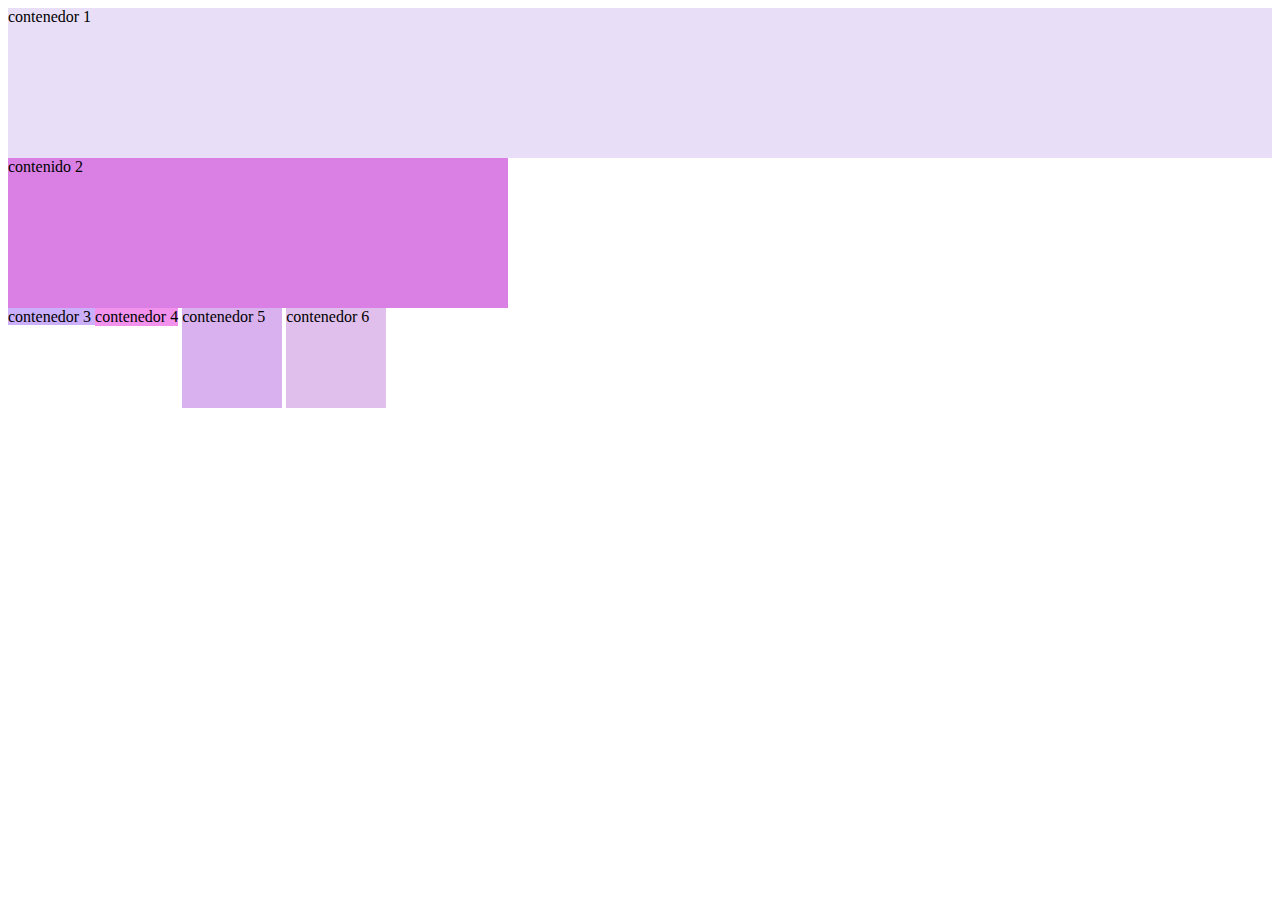
<file: display_4/index.html>
<!DOCTYPE html>
<html lang="en">
<head>
    <meta charset="UTF-8">
    <meta name="viewport" content="width=device-width, initial-scale=1.0">
    <title>DISPLAY</title>
    <link rel="stylesheet" href="./style.css">
</head>
<body>
    <div class="contenedor1">
        contenedor 1
    </div>
    <div class="contenedor2">
        contenido 2
    </div>
    <div class="contenedor3">
        contenedor 3
    </div>
    <div class="contenedor4">
        contenedor 4
    </div>
    <div class="contenedor5">
        contenedor 5
    </div>
    <div class="contenedor6">
        contenedor 6
    </div>
</body>
</html>
</file>
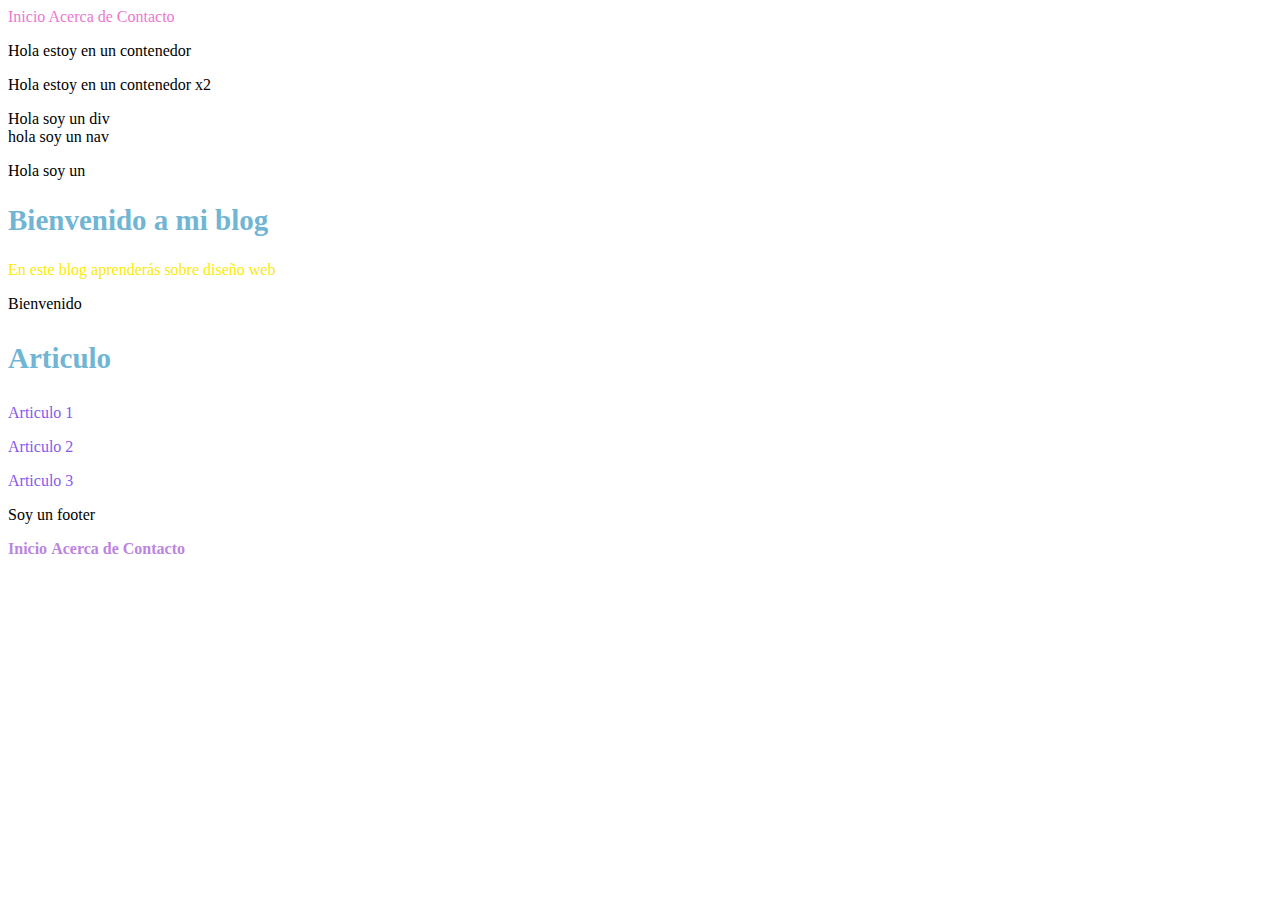
<file: evidencias_2/index.html>
<!DOCTYPE html>
<html lang="es">
<head>
    <meta charset="UTF-8">
    <meta name="viewport" content="width=device-width, initial-scale=1.0">
    <title>Selectores combinadores</title>
    <link rel="stylesheet" href="estilos.css">
</head>
<body>
    <header class="contenedor">
        <nav>
            <a href="#">Inicio</a>
            <a href="#">Acerca de</a>
            <a href="#">Contacto</a>
        </nav>
    </header>

    <div class="contenedor">
        <p>Hola estoy en un contenedor</p>
    </div>
    
    <div class="contenedor">
        <div>
            <p>Hola estoy en un contenedor x2</p>
        </div>
    </div>

    <nav>
        <div class="contenedor">Hola soy un div</div>
    </nav>

    <nav class="contenedor titulo">
        hola soy un nav
    </nav>

    <p>Hola soy un</p>

    <section>
        <h2 class="titulo">Bienvenido a mi blog</h2>
        <p>En este blog aprenderás sobre diseño web</p>
        <p>Bienvenido</p>
    </section>


    <aside>
        <h3>Articulo</h3>
        <p>Articulo 1</p>
        <p>Articulo 2</p>
        <p>Articulo 3</p>
    </aside>
    <footer class="contenedor">
        <p>Soy un footer</p>
        <a href="#">Inicio</a>
        <a href="#">Acerca de</a>
        <a href="#">Contacto</a>
    </footer>
</body>
</html>
</file>
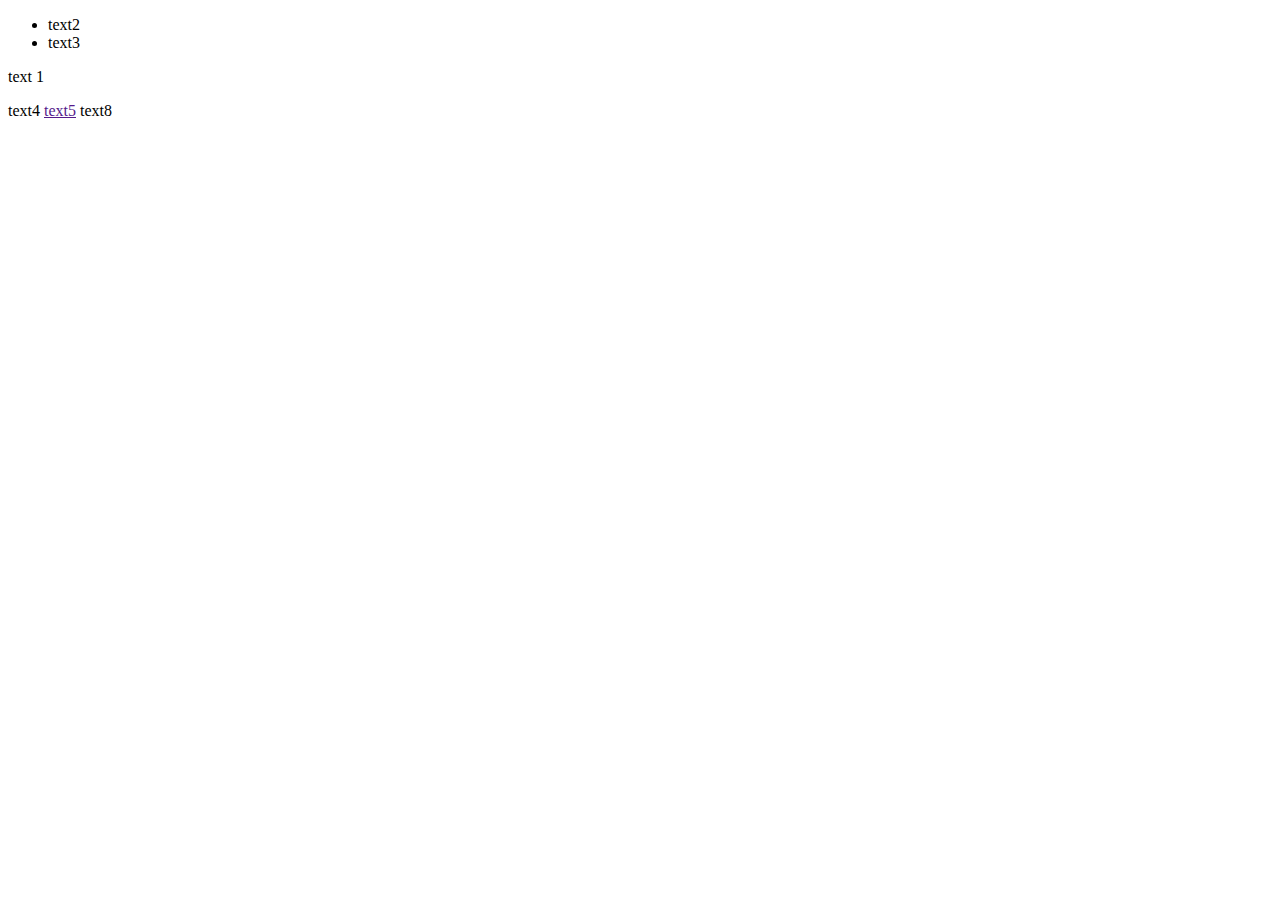
<file: 1_descendencia/Practica/index.html>
<!DOCTYPE html>
<html lang="en">
<head>
    <link rel="stylesheet" href="styles.css">
    <meta charset="UTF-8">
    <meta name="viewport" content="width=device-width, initial-scale=1.0">
    <title>Document</title>
</head>

<body>
    <div id="content pregunta2"id= "first-div">
        <ul class="pregunta1 pregunta3y4">
            <li>
                <span class="numeral-name"> text2 </span>
            </li>
            <li> 
                <span class="numeral-name"> text3 </span>
            </li>
        </ul>
        <p class="pregunta3y4">text 1</p>
    </div>
    <div class="contenent-div" id="second-div">
        <p class="pregunta6">text4
            <a href= "">text5</a>
            <a href=""></a>
            <span class="pregunta8">text8</span>
        </p>
    </div>


</body>
</html>
</file>
<file: display_4/style.css>
.contenedor1{
    /*
    display: blocl dispone el elemento en bloque
    -va utilizar por defecto todo el ancho disponible del dispositivo
    -si tu defines un elemento como bloque poner propiedades como:
    anch , alto , oadding , margin
    -el sigueinte elemento se mostrara en la siguiente linea
    -por defecto lo usan h , p , div , section, etc
    */
    display: block;
    background-color: rgba(187, 153, 231, 0.32);
    height: 150px;
}
.contenedor2{
    background-color: rgb(218, 128, 229);
    display: block;
    width: 500px;
    height: 150px;
}
.contenedor3 {
    /*agregamos un stilo inline
    -no se puede aplicar propiedades de ancho , alto , padding , margin y demas 
    -el siguiente elemneto se muestra en la misma linea, con un espacio 
    -algunos elemnetos lo usan: span, a , img*/
    display: inline;
    background-color: rgba(194, 160, 250, 0.848);
}
.contenedor4 {
    display: inline-block;
    background-color: rgba(240, 127, 234, 0.853);
}
.contenedor5{
    /*
    -los elementos siguientes se muestran en la misma linea (inline)
    - se le puede aplicar propiedades de ancho , alto , padding, margin(block)
    */
    display: inline-block;
    background-color: rgba(196, 138, 230, 0.661);
    width: 100px;
    height: 100px;
}
.contenedor6{
    display: inline-block;
    background-color: rgb(224, 191, 236);
    width: 100px;
    height: 100px;
}
</file>
<file: evidencias_2/estilos.css>
/*punto 1*/
aside h3, h2 {
    font-size: 29px;
    color: rgb(113, 181, 212);
    font-family: Cambria, Cochin, Georgia, Times, 'Times New Roman', serif;
}
/*punto 2*/
nav > a, footer > a{
    color: rgb(236, 120, 207);
    text-decoration: none;
}
/*punto 3*/
footer a {
    font-size: 20;
    font-weight: bold;
    color: rgb(187, 133, 223);
}
/*punto 4*/
h2 + p {
    color: rgb(250, 234, 7);
}
/*punto 5*/
aside > p {
    color: rgb(133, 90, 235);
}
</file>
<file: 1_descendencia/Practica/styles.css>
pregunta1{
background-color: rgb(235, 135, 78);
}

pregunta2{
background-color: rgb(108, 48, 163);
}

pregunta3y4{ 
    background-color: rgb(235, 87, 87);
}


pregunta6{ 
    background-color: rgb(242, 245, 96);
}

pregunta7{ 
    background-color: rgb(53, 153, 184);
}

pregunta8{ 
    background-color: rgb(230, 105, 182);
}
</file>
